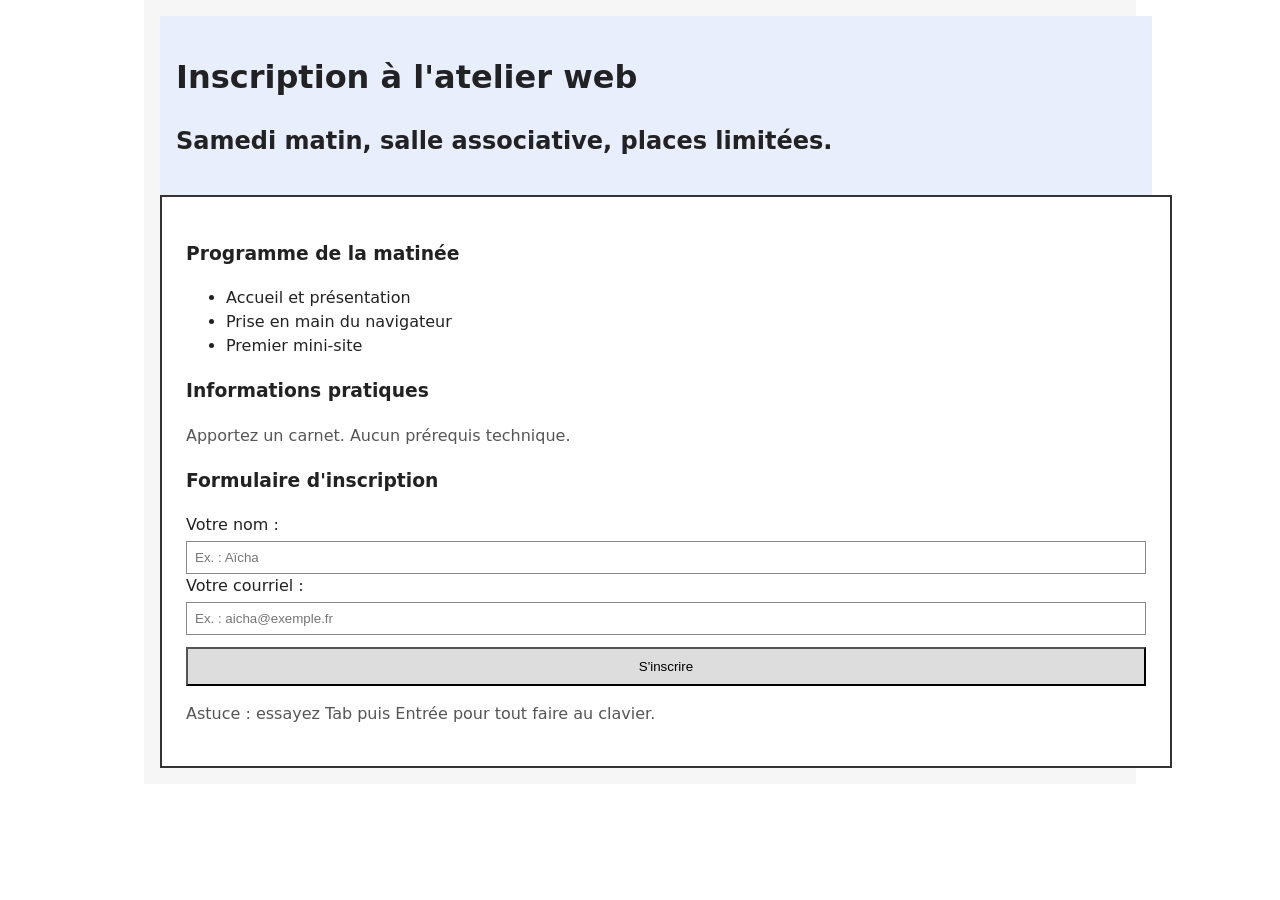
<file: diagnostic/index.html>
<!doctype html>
    <html lang="fr">
        <head>
            <meta charset="utf-8">
            <meta name="viewport" content="width=device-width, initial-scale=1">
            <title>Inscription — Atelier web</title>
            <link rel="stylesheet" href="styles.css">
        </head>
        <body>
            <main>
                <div class="bandeau">
                    <h1>Inscription à l'atelier web</h1>
                    <h2>Samedi matin, salle associative, places limitées.</h2>
                </div>
                <div class="contenu">
                    <h3>Programme de la matinée</h3>
                    <ul>
                        <li>Accueil et présentation</li>
                        <li>Prise en main du navigateur</li>
                        <li>Premier mini-site</li>
                    </ul>
                    <h3>Informations pratiques</h3>
                    <p>Apportez un carnet. Aucun prérequis technique.</p>
                    <h3>Formulaire d'inscription</h3>
                    <form id="form-inscription" action="#" method="get">
                        <label for="nom" class="etiquette">Votre nom :</label>
                        <input type="text" id="nom" name="nom" placeholder="Ex. : Aïcha" autocomplete="name">
                        <label for="courriel" class="etiquette">Votre courriel :</label>
                        <input type="email" id="courriel" name="courriel" placeholder="Ex. : aicha@exemple.fr" autocomplete="email">
                        <button class="bouton">S'inscrire</button>
                    </form>
                    <p class="aide">Astuce : essayez Tab puis Entrée pour tout faire au clavier.</p>
                </div>
            </main>
        </body>
    </html>
</file>
<file: diagnostic/styles.css>
body {
  margin: 0;
  font-family: system-ui, Arial, sans-serif;
  line-height: 1.5;
  color: #222;
  background: #fff;
}

main {
  width: 960px;
  margin: 0 auto;
  padding: 16px;
  background: #f6f6f6;
}

.bandeau {
  background: #e8eefc;
  padding: 16px;
  width: 100%;
}

.contenu {
  background: #fff;
  border: 2px solid #333;
  padding: 24px;
  width: 100%;
}

.etiquette {
  margin-bottom: 4px;
  color: #222;
}

.contenu p {
  color: #555;
}

input {
  padding: 8px;
  border: 1px solid #888;
}

.bouton {
  padding: 10px;
  margin-top: 12px;
  background: #ddd;
  text-align: center;
  cursor: pointer;
}

form {
  display: flex;
  flex-direction: column;
}
</file>
